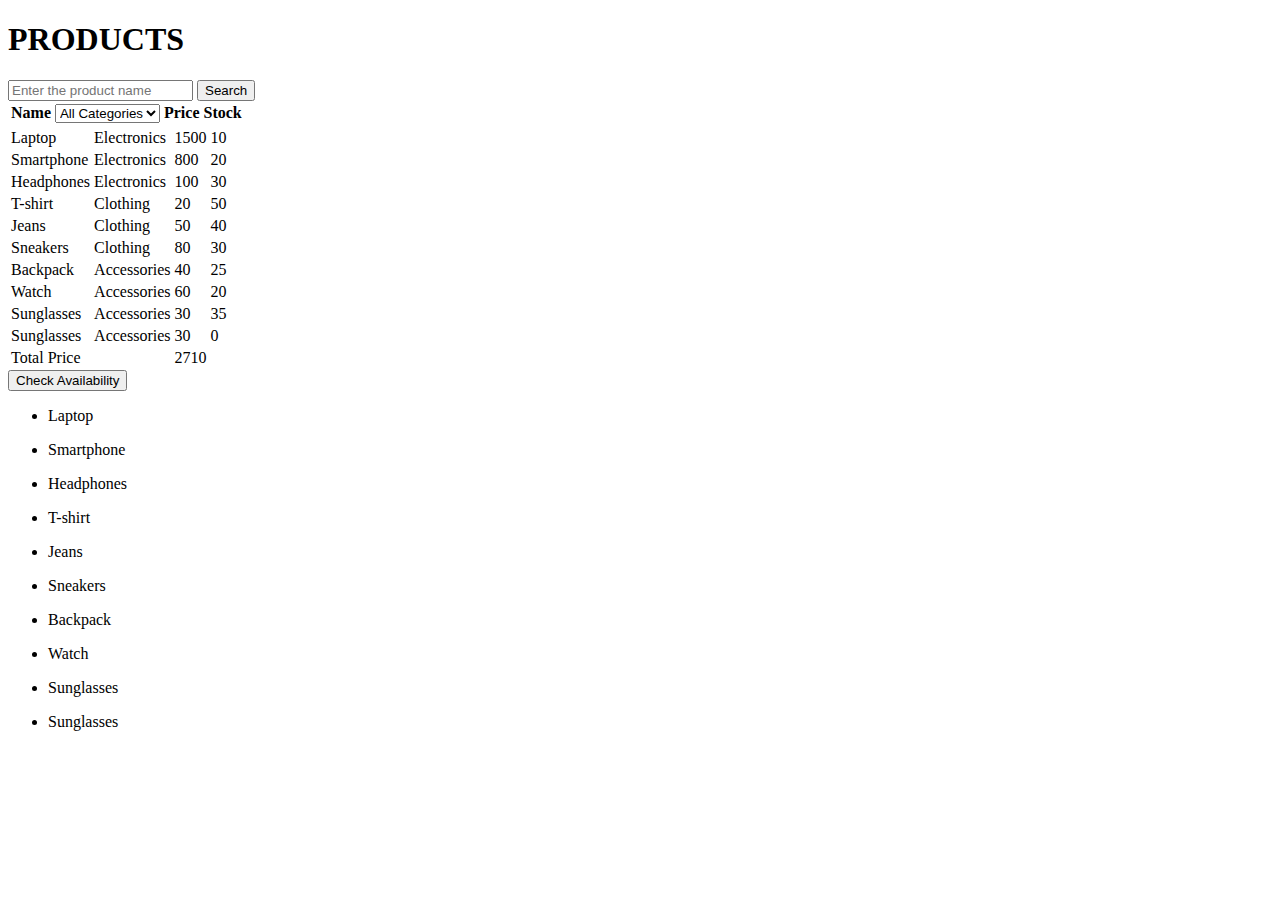
<file: Array_Methods/index.html>
<!DOCTYPE html>
<html lang="en">
<head>
    <meta charset="UTF-8">
    <meta name="viewport" content="width=device-width, initial-scale=1.0">
    <title>Document</title>
    <link rel="stylesheet" href="styles.css">
</head>
<body>
    <h1>PRODUCTS</h1>
    <div id="container">
        <input type="text" id="input-search" placeholder="Enter the product name">
        <button type="submit" id="button-search-name">Search</button>
        <table>
            <tr>
                <th>Name</th>
                <th id="category-th"></th>
                <th>Price</th>
                <th>Stock</th>
            </tr>
        </table>  
        <table  id="table-products"></table>
        <button type="submit" id="button-availability">Check Availability</button>
    </div>
    
    <script src="/Array_Methods/app.js"></script>
</body>
</html>
</file>
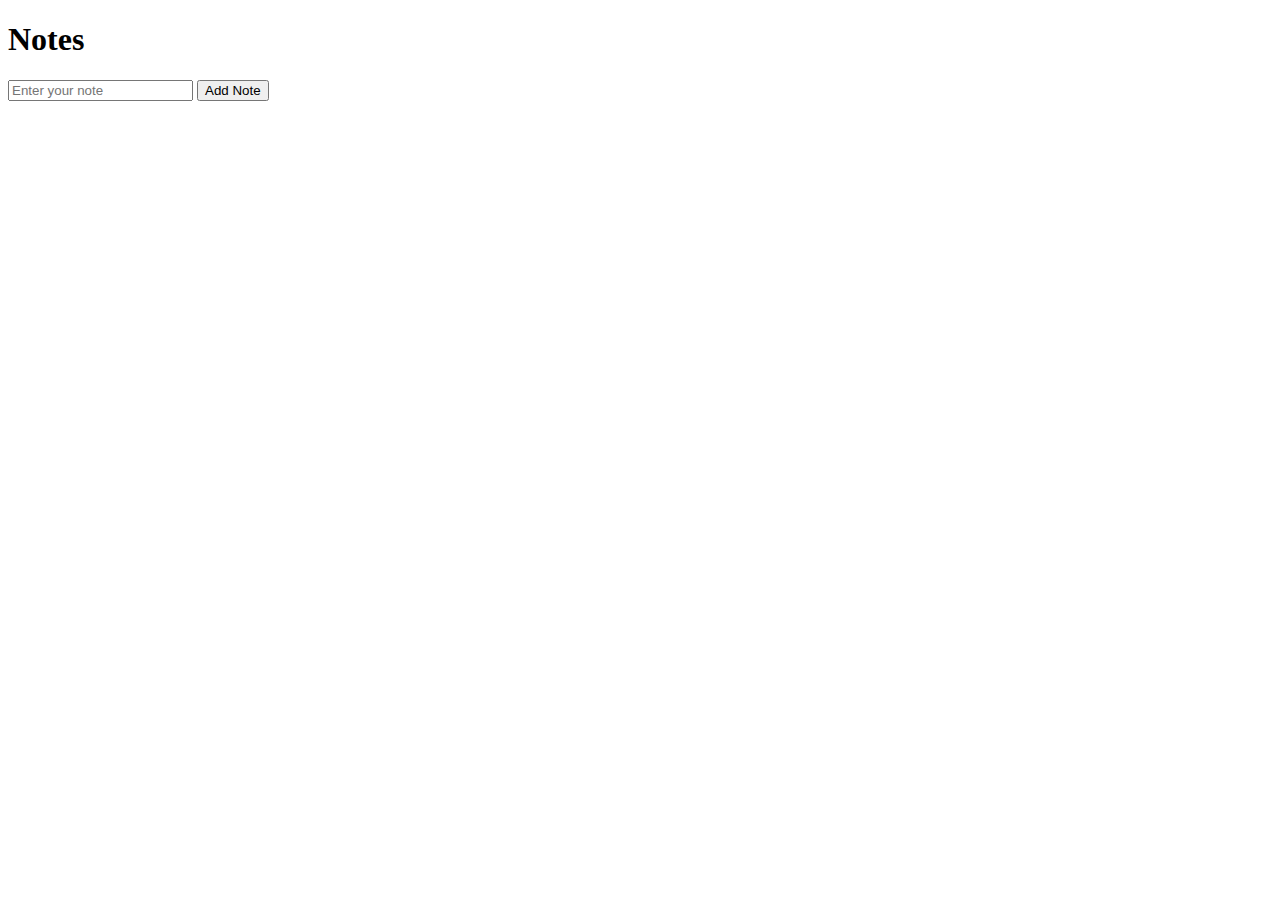
<file: Notes/index.html>
<!DOCTYPE html>
<html lang="en">
<head>
    <meta charset="UTF-8">
    <meta name="viewport" content="width=device-width, initial-scale=1.0">
    <title>Document</title>
    <link rel="stylesheet" href="style.css">
</head>
<body>
    <h1>Notes</h1>
    <input type="text" id="input-note" placeholder="Enter your note">
    <button id="add-button" type="submit">Add Note</button>
    <ul id="ul-notes"></ul>
    <script src="/Notes/app.js"></script>
</body>
</html>
</file>
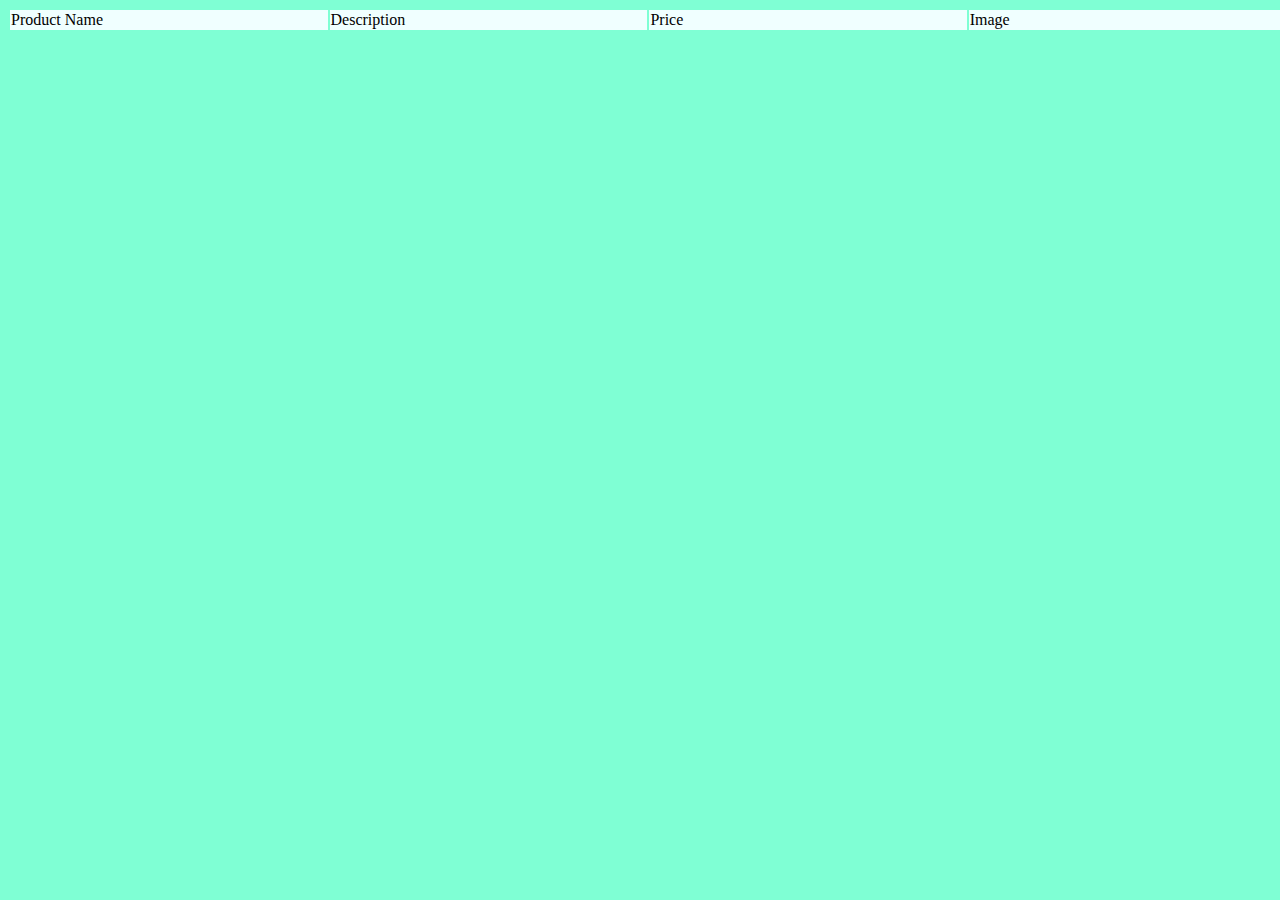
<file: Product_Management/index.html>
<!DOCTYPE html>
<html lang="en">
<head>
    <meta charset="UTF-8">
    <meta name="viewport" content="width=device-width, initial-scale=1.0">
    <title>Document</title>
    <link rel="stylesheet" href="style.css">
</head>
<body>
    <!-- <img src="file:///C:/Users/Daniela/Downloads/52634_box_empty_product_shipment_icon.png.html" alt="product"> -->
    <div id="container">

   
    </div>
         <!-- <tr colspan="3">
                    <td><img src="https://i.imgur.com/CRJOegN.jpeg" alt="product"></td>
                 </tr> -->
    <script src="/Product_Management/app.js"></script>
</body>
</html>
</file>
<file: Array_Methods/styles.css>
.hidden{
    display: none;
}
</file>
<file: Notes/style.css>
.important-note{
   color : red;
}

.li-styles{
    display: flex;
    /* border: 2px solid black; */
}

ul{
    /* border: 2px solid red; */
}

ul li{
    /* border: 2px solid rgb(47, 45, 145); */
}
</file>
<file: Product_Management/style.css>
body{
    background-color: aquamarine;
}

#table-products{
    width: 100vw;
}

#table-products td{
    width: 25vw;
    background-color: azure;
}

#table-products tr {
    border-collapse: separate; 
    border-spacing: 10px; 
    background-color: azure;
}

#description-td{
    width: 80vw;
}
</file>
